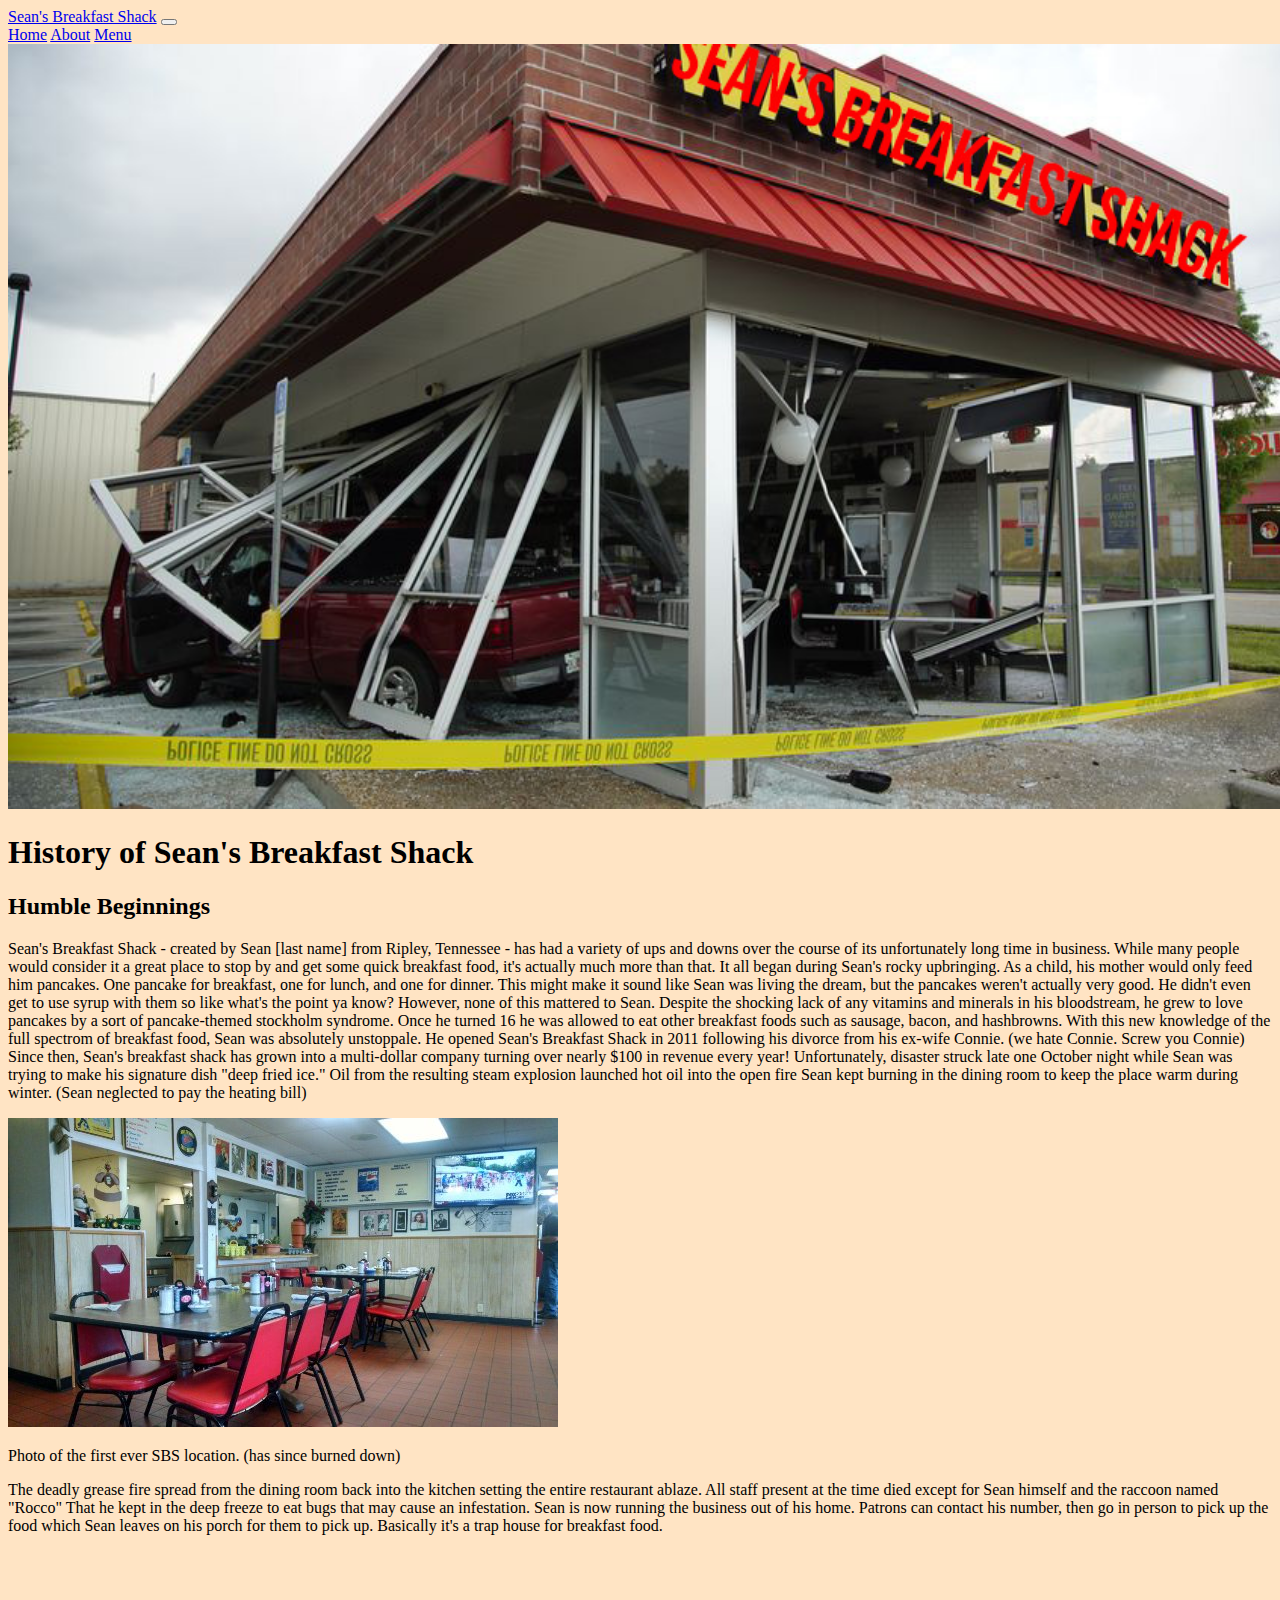
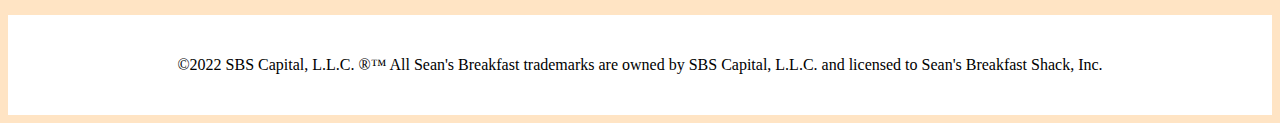
<file: about.html>
<!DOCTYPE html>
<html lang="en">
  <head>
    <meta charset="utf-8" />
    <meta name="viewport" content="width=device-width, initial-scale=1" />
    <title>About</title>
    <link
      href="https://cdn.jsdelivr.net/npm/bootstrap@5.2.2/dist/css/bootstrap.min.css"
      rel="stylesheet"
      integrity="sha384-Zenh87qX5JnK2Jl0vWa8Ck2rdkQ2Bzep5IDxbcnCeuOxjzrPF/et3URy9Bv1WTRi"
      crossorigin="anonymous"
    />
    <link rel="stylesheet" href="./css/about.css" />
  </head>
  <body>
    <nav class="navbar navbar-expand-lg bg-light">
      <div class="container">
        <a class="navbar-brand" href="index.html">Sean's Breakfast Shack</a>
        <button
          class="navbar-toggler"
          type="button"
          data-bs-toggle="collapse"
          data-bs-target="#navbarNavAltMarkup"
          aria-controls="navbarNavAltMarkup"
          aria-expanded="false"
          aria-label="Toggle navigation"
        >
          <span class="navbar-toggler-icon"></span>
        </button>
        <div class="collapse navbar-collapse" id="navbarNavAltMarkup">
          <div class="navbar-nav">
            <a class="nav-link" href="index.html">Home</a>
            <a class="nav-link active" aria-current="page" href="about.html"
              >About</a
            >
            <a class="nav-link" href="menu.html">Menu</a>
          </div>
        </div>
      </div>
    </nav>

    <img
      src="./images/def-not-waffle-house.jpg"
      class="d-block w-100 mb-4 custom-hero-img"
      alt="..."
    />

    <h1 class="text-center display-1">History of Sean's Breakfast Shack</h1>
    <div class="container mt-5">
      <div class="row">
        <div class="col-sm pe-3">
          <h2>Humble Beginnings</h2>
          <p class="fs-5">
            Sean's Breakfast Shack - created by Sean [last name] from Ripley,
            Tennessee - has had a variety of ups and downs over the course of
            its unfortunately long time in business. While many people would
            consider it a great place to stop by and get some quick breakfast
            food, it's actually much more than that. It all began during Sean's
            rocky upbringing. As a child, his mother would only feed him
            pancakes. One pancake for breakfast, one for lunch, and one for
            dinner. This might make it sound like Sean was living the dream, but
            the pancakes weren't actually very good. He didn't even get to use
            syrup with them so like what's the point ya know? However, none of
            this mattered to Sean. Despite the shocking lack of any vitamins and
            minerals in his bloodstream, he grew to love pancakes by a sort of
            pancake-themed stockholm syndrome. Once he turned 16 he was allowed
            to eat other breakfast foods such as sausage, bacon, and hashbrowns.
            With this new knowledge of the full spectrom of breakfast food, Sean
            was absolutely unstoppale. He opened Sean's Breakfast Shack in 2011
            following his divorce from his ex-wife Connie. (we hate Connie.
            Screw you Connie) Since then, Sean's breakfast shack has grown into
            a multi-dollar company turning over nearly $100 in revenue every
            year! Unfortunately, disaster struck late one October night while
            Sean was trying to make his signature dish "deep fried ice." Oil
            from the resulting steam explosion launched hot oil into the open
            fire Sean kept burning in the dining room to keep the place warm
            during winter. (Sean neglected to pay the heating bill)
          </p>
        </div>
        <div class="col-sm px-3">
          <div class="card my-4">
            <img
              src="./images/diner-interior.jpeg"
              class="card-img-top"
              alt="..."
            />
            <div class="card-body">
              <p class="card-text">
                Photo of the first ever SBS location. (has since burned down)
              </p>
            </div>
          </div>
          <p class="mt-4 fs-5">
            The deadly grease fire spread from the dining room back into the
            kitchen setting the entire restaurant ablaze. All staff present at
            the time died except for Sean himself and the raccoon named "Rocco"
            That he kept in the deep freeze to eat bugs that may cause an
            infestation. Sean is now running the business out of his home.
            Patrons can contact his number, then go in person to pick up the
            food which Sean leaves on his porch for them to pick up. Basically
            it's a trap house for breakfast food.
          </p>
        </div>
      </div>
    </div>
    <div class="w-100 footer px-5">
      ©2022 SBS Capital, L.L.C. ®™ All Sean's Breakfast trademarks are owned by
      SBS Capital, L.L.C. and licensed to Sean's Breakfast Shack, Inc.
    </div>
    <script
      src="https://cdn.jsdelivr.net/npm/bootstrap@5.2.2/dist/js/bootstrap.bundle.min.js"
      integrity="sha384-OERcA2EqjJCMA+/3y+gxIOqMEjwtxJY7qPCqsdltbNJuaOe923+mo//f6V8Qbsw3"
      crossorigin="anonymous"
    ></script>
  </body>
</html>
</file>
<file: css/about.css>
body {
  background-color: bisque;
}

.custom-card-1 {
  border: 0;
  border-radius: 1rem;
}

.custom-hero-img {
  width: auto;
  height: 85vh;
  border-radius: inherit;
}

.custom-hero-overlay {
  top: 28%;
}

.custom-hero-text {
  font-size: 10rem;
  text-shadow: -2px -2px 10px #000, 2px -2px 10px #000, -2px 2px 10px #000,
    2px 2px 10px #000;
}

.footer {
  height: 100px;
  background-color: white;
  margin-top: 5rem;
  display: flex;
  justify-content: center;
  align-items: center;
}
@media only screen and (max-width: 768px) {
  .custom-hero-img {
    width: 100%;
    height: auto;
  }

  .custom-hero-text {
    font-size: 3rem;
  }
  .footer {
    text-align: center;
    height: 120px;
  }
}
</file>
